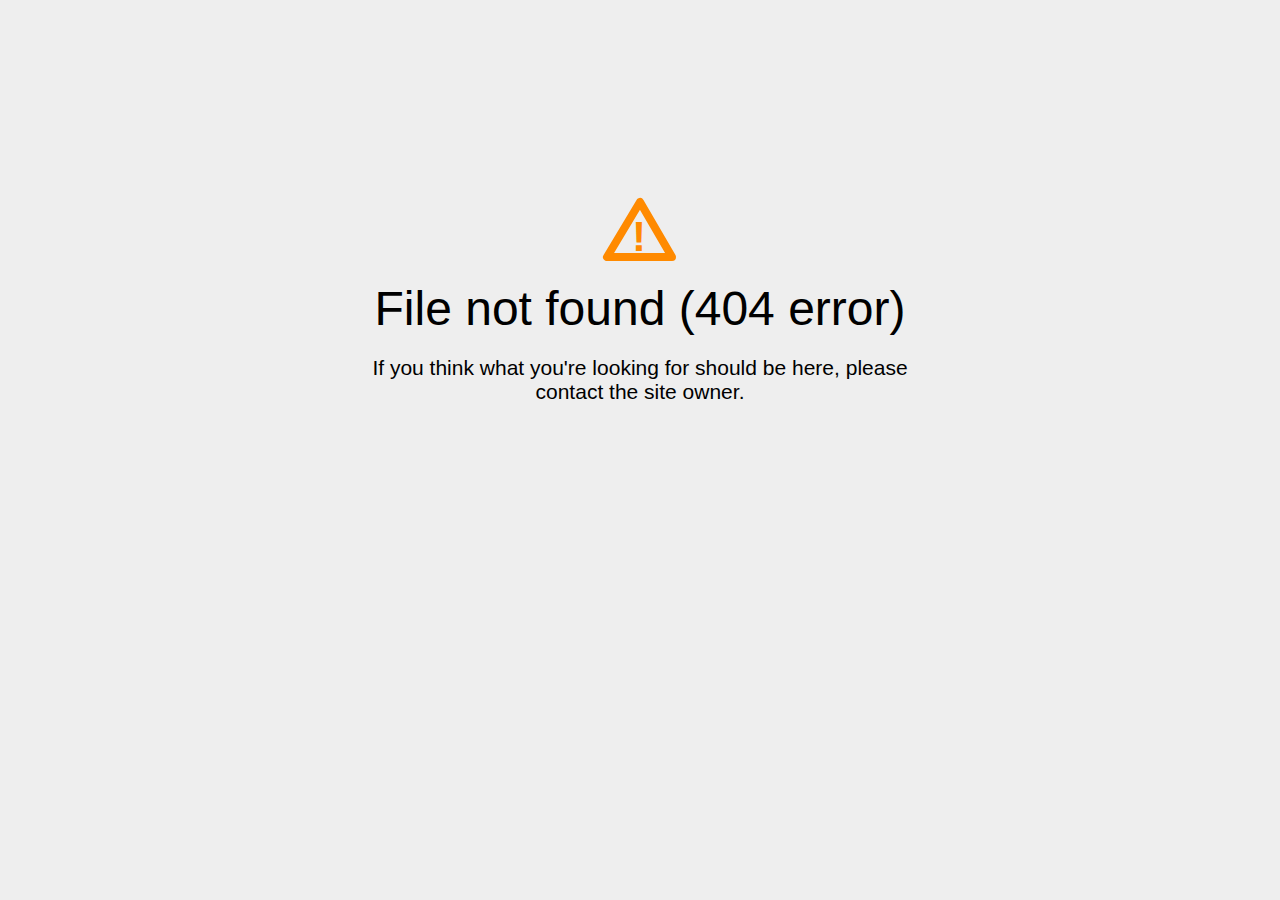
<file: css/AjaxLoader.html>
<!DOCTYPE html>
<html>
<head>
<title>File Not Found</title>
<meta http-equiv="content-type" content="text/html; charset=utf-8" >
<meta name="viewport" content="width=device-width, initial-scale=1.0">
<style type="text/css">
body {
  background-color: #eee;
}

body, h1, p {
  font-family: "Helvetica Neue", "Segoe UI", Segoe, Helvetica, Arial, "Lucida Grande", sans-serif;
  font-weight: normal;
  margin: 0;
  padding: 0;
  text-align: center;
}

.container {
  margin-left:  auto;
  margin-right:  auto;
  margin-top: 177px;
  max-width: 1170px;
  padding-right: 15px;
  padding-left: 15px;
}

.row:before, .row:after {
  display: table;
  content: " ";
}

.col-md-6 {
  width: 50%;
}

.col-md-push-3 {
  margin-left: 25%;
}

h1 {
  font-size: 48px;
  font-weight: 300;
  margin: 0 0 20px 0;
}

.lead {
  font-size: 21px;
  font-weight: 200;
  margin-bottom: 20px;
}

p {
  margin: 0 0 10px;
}

a {
  color: #3282e6;
  text-decoration: none;
}
</style>
</head>

<body>
<div class="container text-center" id="error">
  <svg height="100" width="100">
    <polygon points="50,25 17,80 82,80" stroke-linejoin="round" style="fill:none;stroke:#ff8a00;stroke-width:8" />
    <text x="42" y="74" fill="#ff8a00" font-family="sans-serif" font-weight="900" font-size="42px">!</text>
  </svg>
 <div class="row">
    <div class="col-md-12">
      <div class="main-icon text-warning"><span class="uxicon uxicon-alert"></span></div>
        <h1>File not found (404 error)</h1>
    </div>
  </div>
  <div class="row">
    <div class="col-md-6 col-md-push-3">
      <p class="lead">If you think what you're looking for should be here, please contact the site owner.</p>
    </div>
  </div>
</div>

</body>
</html>
</file>
